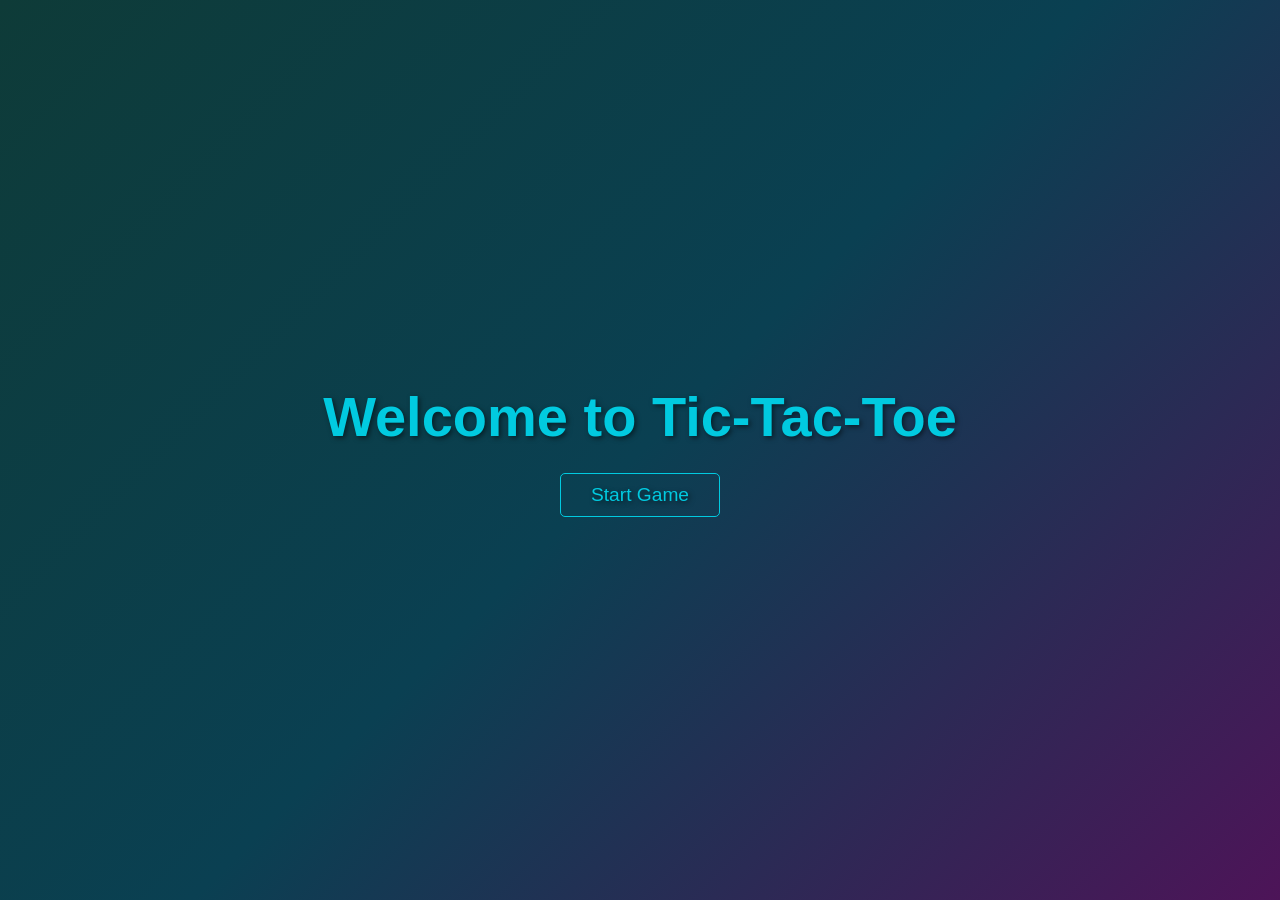
<file: index.html>
<!DOCTYPE html>
<html lang="en">
<head>
    <meta charset="UTF-8">
    <meta name="viewport" content="width=device-width, initial-scale=1.0">
    <title>main page</title>
    <link rel="stylesheet" href="style.css">
</head>
<body>
    <main>
        <div class="full_index">
            <div class="welcome_msg">Welcome to Tic-Tac-Toe</div>
            <div class="play_option_index">
                <button id="start_game">Start Game</button>
            </div>
        </div>
    </main>
    <script>
        let start_game=document.getElementById('start_game');
        start_game.addEventListener('click',()=>{
            location.href="menu.html";
        });
    </script>
</body>
</html>
</file>
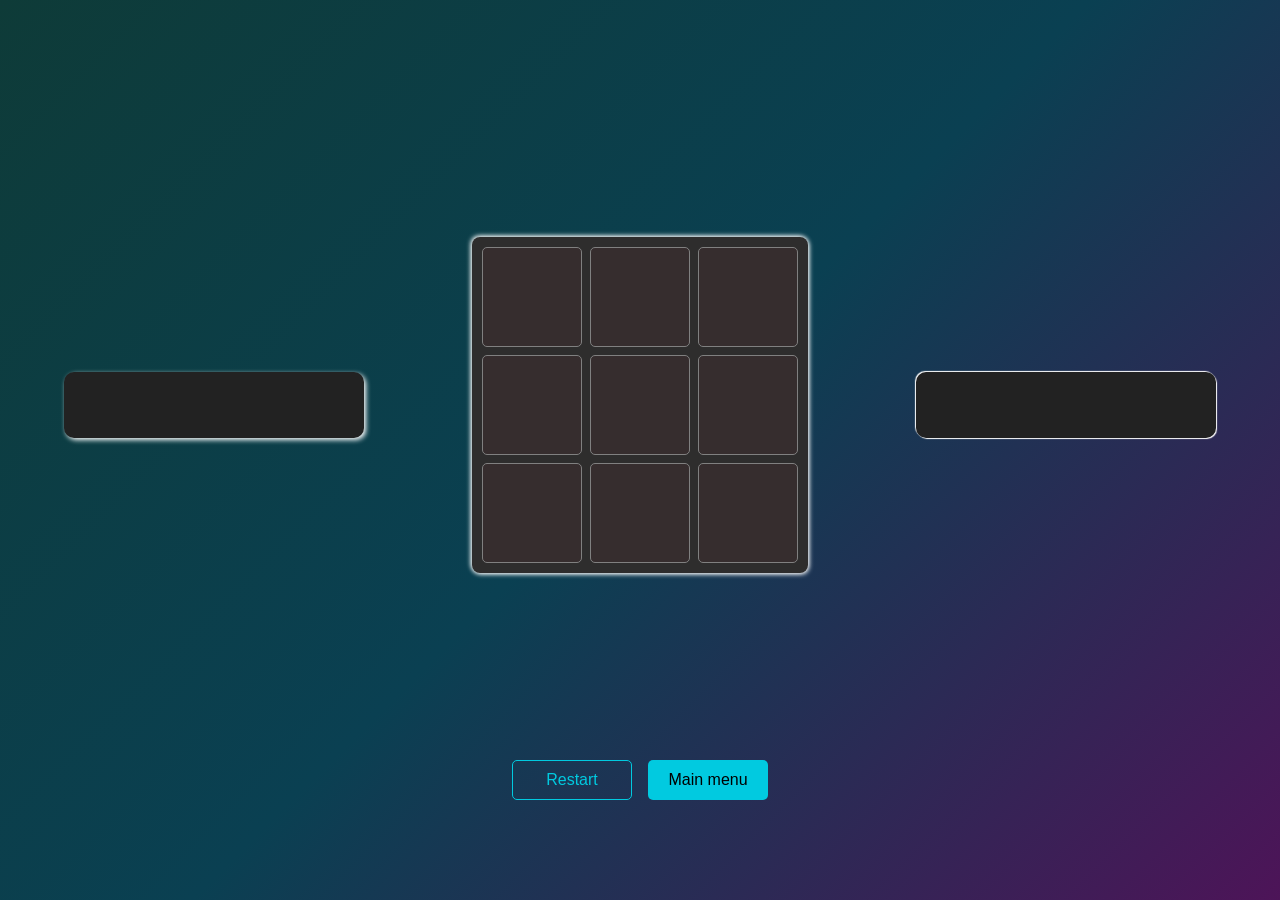
<file: game.html>
<!DOCTYPE html>
<html lang="en">
<head>
    <meta charset="UTF-8">
    <meta name="viewport" content="width=device-width, initial-scale=1.0">
    <title>Game starting page...</title>
    <link rel="stylesheet" href="style.css">
</head>
<body>
    <main>
        <div class="full_portion">
            <div class="player1_display player_details" id="player1_display">
                <div class="player_name" id="player_name1">Player 1</div>
                <div class="color_choosen" id="color_choosen1">Color 1</div>
                <div class="game_progress" id="game_progress1"></div>
            </div>
            <div class="box_start" id="box_start">
                <button class="buttons" ></button>
                <button class="buttons" ></button>
                <button class="buttons" ></button>
                <button class="buttons" ></button>
                <button class="buttons" ></button>
                <button class="buttons" ></button>
                <button class="buttons" ></button>
                <button class="buttons" ></button>
                <button class="buttons" ></button>
            </div>
            <div class="player2_display player_details" id="player2_display">
                <div class="player_name" id="player_name2">Player 2</div>
                <div class="color_choosen" id="color_choosen2">Color 2</div>
                <div class="game_progress" id="game_progress2"></div>
            </div>
        </div>
        <div class="next_button">
            <button class="buttons_options" id="restart_button" title="restart the game">Restart</button>
            <button class="buttons_options" id="main_menu_button" title="go to main menu">Main menu</button>
        </div>
    </main>

    <script src="script.js"></script>
</body>
</html>
</file>
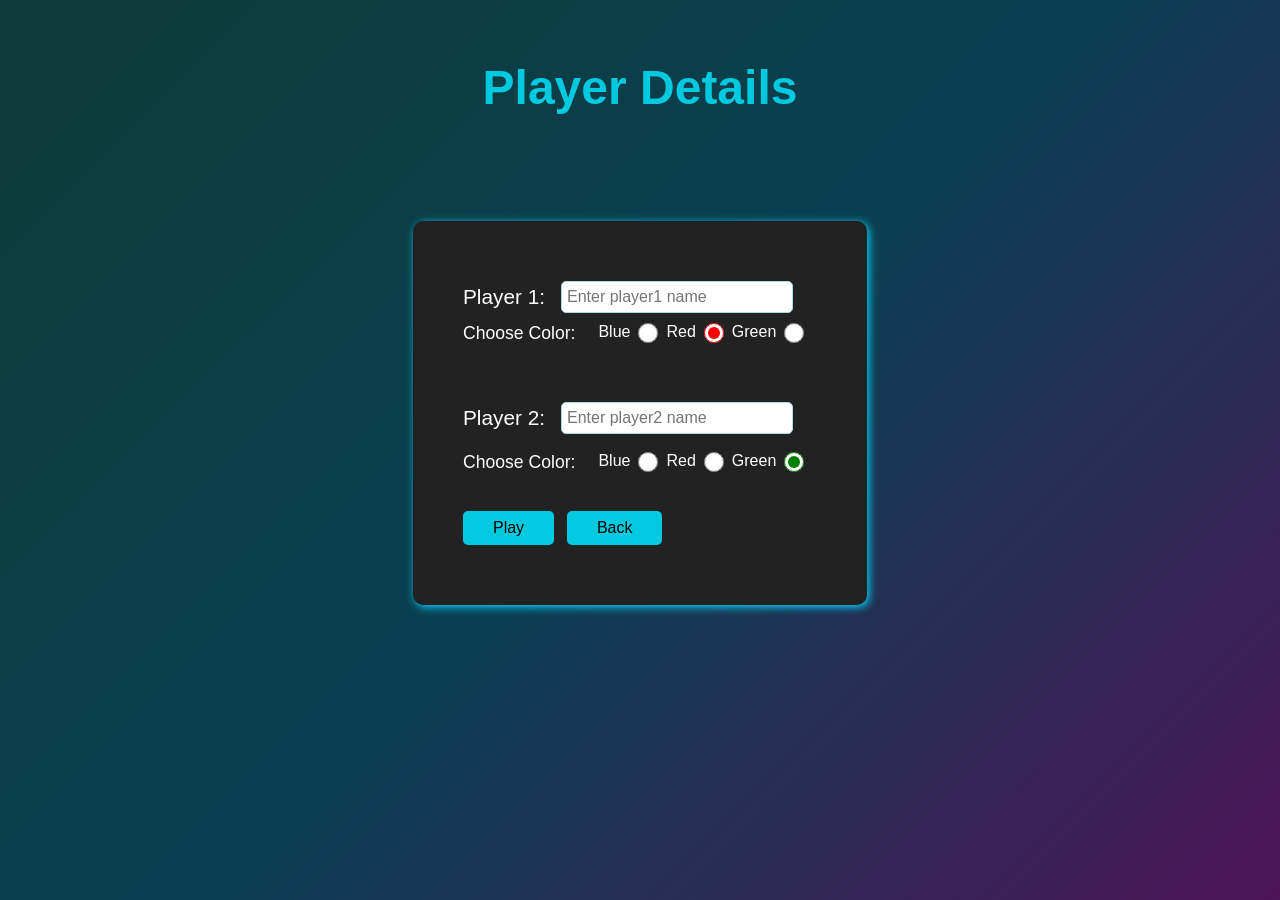
<file: menu.html>
<!DOCTYPE html>
<html lang="en">
<head>
    <meta charset="UTF-8">
    <meta name="viewport" content="width=device-width, initial-scale=1.0">
    <title>Menu page</title>
    <link rel="stylesheet" href="style.css">
</head>
<body>
    <main>
        <div class="full_menu">
            <div class="player_info_heading">Player Details</div>
            <div class="player_info">
                <div class="inp">
                    <form action="">
                    <div class="inp1">
                        <label for="name1">Player 1:</label><input type="text" name="name1" id="name1" placeholder="Enter player1 name" required><span id="req_msg1"> ! </span>
                    </div>
                    <div class="inp2">
                        <label for="">Choose Color:</label>
                        <span>Blue</span>
                        <input type="radio" name="player1_color_option" id="blue_option1" value="Blue">
                        <span>Red</span>
                        <input type="radio" name="player1_color_option" id="red_option1" value="Red" checked>
                        <span>Green</span>
                        <input type="radio" name="player1_color_option" id="green_option1" value="Green">
                    </div>
                </div>
                <div class="inp">
                    <div class="inp1">
                    <label for="name2">Player 2:</label><input type="text" name="name2" id="name2" placeholder="Enter player2 name" required><span id="req_msg2"> ! </span>
                    </div>
                    <div class="inp2">
                    <label for="">Choose Color:</label>
                    <span>Blue</span>
                    <input type="radio" name="player2_color_option" id="blue_option2" value="Blue">
                    <span>Red</span>
                    <input type="radio" name="player2_color_option" id="red_option2" value="Red">
                    <span>Green</span>
                    <input type="radio" name="player2_color_option" id="green_option2" value="Green" checked>
                    </div>
                </div>
            </form>
                <div class="play_button">
                <button id="game_start_play">Play</button><button onclick="location.href='index.html';">Back</button>
                </div>
            </div>
            <div class="msg_menu" id="msg_menu">Make sure the Field are filled !</div>
        </div>
    </main>
    <script src="play.js"></script>
</body>
</html>
</file>
<file: style.css>
*{
    margin:0;
    padding:0;
}
body{
    background: linear-gradient(135deg, #0e3b38, #0a4052, #4d1458);
/*     background: linear-gradient(135deg, #3a6e6b, #3a738f, #7c3a7b); */
    color:white;
    font-family: Arial, Helvetica, sans-serif;
    height:100vh;
}
.full_portion{
    display: flex;
    justify-content:space-around;
    align-items: center;
    height:90vh;
    position:relative;
}
.box_start{
    background-color:rgb(46, 45, 45);
    border-radius:8px;
    padding:10px;
    display:grid;
    gap:.5rem;
    grid-template-columns:repeat(3,1fr);
    box-shadow: 1px 1px 5px white,-1px -1px 5px white;
}
.buttons{
    background-color:rgb(54, 45, 46);
    width:100px;
    height:100px;
    border:1px solid gray;
    border-radius:5px;
    /* transform: scale(1); */
    transition:all .5s ease-in-out;
    &:hover{
        transform: scale(1.02);
        border: 1px solid white;
    }
}
.player_details{
     padding:25px;
    position:relative;
    /* top:-130px; */
    margin:0px 20px;
     background-color: #222222;
     box-shadow: 1px 1px 1px white,-1px -1px 1px white;
     /* border:1px solid rgb(1, 202, 224); */
    border-radius:10px;
    display:flex;
    flex-direction:column;
    justify-content:center;
    gap:.5rem;
    /* align-items:center; */
}
.player_name{
    font-size:2rem;
    font-weight:700;
    width: 250px;
    color:rgb(1, 202, 224);
    
}
.color_choosen{
    font-size:1.2rem;
}
.game_progress{
    font-size:1.5rem;
    font-weight:600;
    color:gold;
}
.next_button{
    display: flex;
    justify-content: center;
    gap:1rem;
    position: relative;
    top:-50px;
}
.next_button button{
    height: 40px;
    font-size: 1rem;
    border-radius: 5px;
    border:none;
    width:120px;
    cursor: pointer;
}
.next_button #restart_button{
    background-color: transparent;
    color:rgb(1, 202, 224);
    border:1px solid rgb(1, 202, 224);
    transition: all .5s ease-in-out;
    &:hover{
        background-color:rgb(1, 202, 224);
        color:black;
        transform:scale(1.03);
    }
}
.next_button #main_menu_button{
    background-color:rgb(1, 202, 224);
    transition: all .5s ease-in-out;
    color:black;
    &:hover{
        background-color: transparent;
        color:rgb(1, 202, 224);
        transform:scale(1.03);
        border:1px solid rgb(1, 202, 224);
    }
}


/* menu page */

.full_menu{
padding: 50px;
display: flex;
flex-direction: column;
justify-content: center;
align-items: center;
gap:1rem;
}
.player_info_heading{
font-size: 3rem;
font-weight: 700;
text-align: center;
padding:10px;
color:rgb(1, 202, 224);
}
.player_info{
padding: 50px;
background-color: #222222;
border-radius: 10px;
display: flex;
flex-direction: column;
margin-top: 80px;
box-shadow: 2px 2px 8px rgb(0, 213, 255);
gap:3rem;
transition:transform .5s ease-in-out;
&:hover{
    transform: scale(1.01);
}
}
.inp input{
    height:30px;
    width:220px;
    border-radius: 5px;
    padding:0px 5px;
    position: relative;
    /* top:-3px; */
    cursor: pointer;
    border:1px solid lightblue;
    outline:1px;
    outline-color: lightblue;
    font-size: 1rem;
}
.inp{
font-size: 1.3rem;
display:inline-flex;
gap:.5rem;
flex-direction: column;
justify-content: center;
}
.inp1{
    display: flex;
    align-items: center;
    justify-content: center;
    /* background-color: red; */
    gap:1rem;
    margin:10px 0px;
}
.inp1 span{
    font-size: 1.5rem;
    color:red;
    font-weight: 700;
    position: relative;
    /* top:-5px; */
}
#req_msg1{
    opacity: 0;
}
#req_msg2{
    opacity: 0;
}
.inp2 label{
    padding-right:15px;
    font-size: 1.1rem;
}
.inp2{
    display: flex;
    gap:.5rem;
}
.inp2 span{
    font-size: 1rem;
}
.inp2 input{
    height: 20px;
    width:20px;
}
#green_option1,#green_option2{
    accent-color: green;
}
#red_option1,#red_option2{
    accent-color:red;
}
.play_button{
    display: flex;
    gap:.8rem;
}
.play_button button{
    padding: 8px 30px;
    font-size: 1rem;
    cursor: pointer;
    border-radius: 5px;
    border:none;
    position: relative;
    top:-10px;
    background-color:rgb(1, 202, 224);
    transition: all .5s ease-in-out;
    &:hover{
        transform: scale(1.05);
        box-shadow: 1px 1px 2px rgb(4, 114, 148);
    }
    &:active{
        background-color: rgb(36, 33, 33);
    }
}
#msg_menu{
    font-size: 1.1rem;
    color:rgb(255, 136, 0);
    font-weight: 600;
    opacity: 0;
}

/* index page */


.full_index{
    display: flex;
    gap:1.5rem;
    justify-content: center;
    align-items: center;
    height:100vh;
    flex-direction: column;
}
.welcome_msg{
    font-size: 3.5rem;
    font-weight: 700;
    color:rgb(1, 202, 224);
    text-shadow:2px 2px 5px rgba(0,0,0,.5);
}
.play_option_index button{
    padding: 10px 30px;
    border:1px solid rgb(1, 202, 224);
    border-radius: 5px;
    color:rgb(1, 202, 224);
    cursor: pointer;
    font-size: 1.2rem;
    text-shadow:2px 2px 5px rgba(0,0,0,.5);

    background-color:transparent;
    transition: all .5s ease-in-out;
    &:hover{
        background-color: rgb(1, 202, 224);
        color:black;
        transform: scale(1.05);
        box-shadow: 1px 1px 3px rgb(45, 43, 43),-1px -1px 3px rgb(44, 41, 41);
    }
}
</file>
